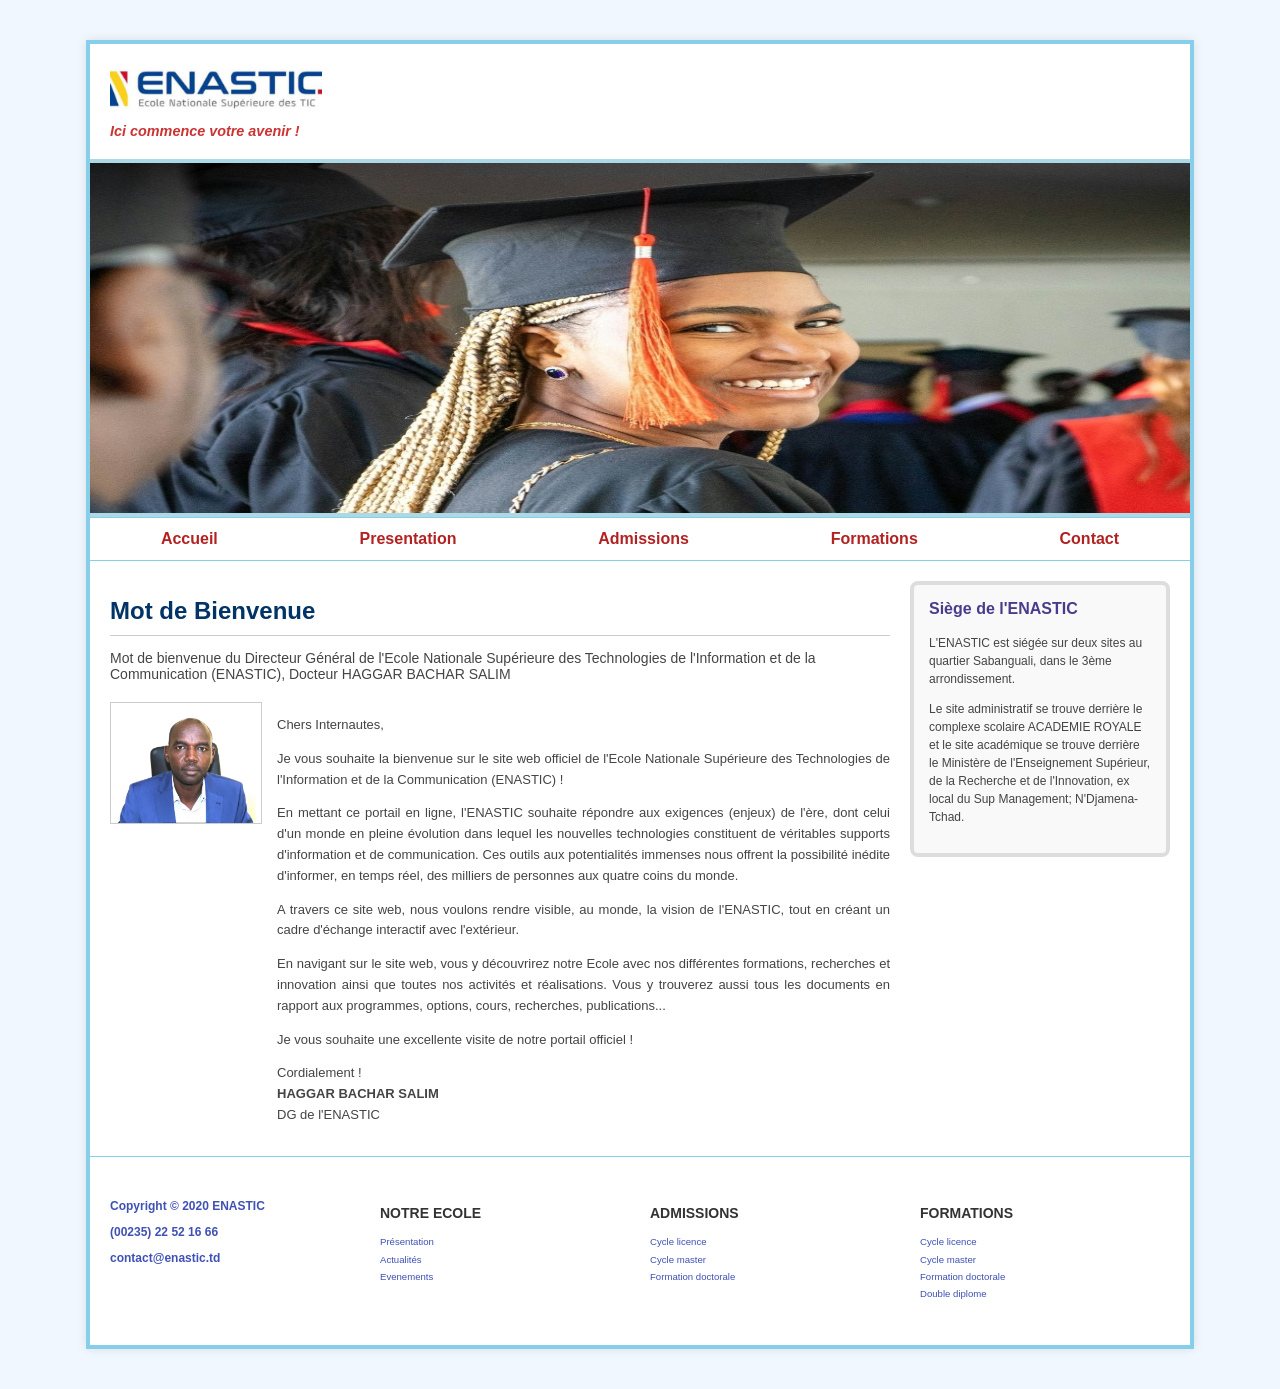
<file: index.html>
<!DOCTYPE html>
<html lang="en">
<head>
    <meta charset="UTF-8">
    <meta name="viewport" content="width=device-width, initial-scale=1.0">
    <title>Site web ENASTIC</title>
    <link rel="stylesheet" href="STYLE.CSS">
</head>
<body>

    <div class="main-container">
        <header>
            <div class="logo-area">
                <img src="logo.jpg" alt="Logo ENASTIC">
                <p class="slogan">Ici commence votre avenir !</p>
            </div>
        </header>

       

        <div class="banner">
            <img src="acceuil.jpg" alt="Bannière">
        </div>
         <nav>
            <ul>
                <li><a href="index.html">Accueil</a></li>
                <li><a href="PRESENTATION.HTML">Presentation</a></li>
                <li><a href="ADMISSION.HTML">Admissions</a></li>
                <li><a href="FORMATIONS.HTML">Formations</a></li>
                <li><a href="CONTACTS.HTML">Contact</a></li>
            </ul>
        </nav>

        <div class="content-wrapper">
            <main>
                <h1>Mot de Bienvenue</h1>
                <p class="intro-text">Mot de bienvenue du Directeur Général de l'Ecole Nationale Supérieure des Technologies de l'Information et de la Communication (ENASTIC), Docteur HAGGAR BACHAR SALIM</p>
                
                <div class="director-section">
                    
                    <div><img src="DG.jpg" alt="Directeur Général" class="dir-photo"></div>

                    <div class="text-content">
                        <p>Chers Internautes,</p>
                        <p>Je vous souhaite la bienvenue sur le site web officiel de l'Ecole Nationale Supérieure des Technologies de l'Information et de la Communication (ENASTIC) !</p>
                        <p>En mettant ce portail en ligne, l'ENASTIC souhaite répondre aux exigences (enjeux) de l'ère, dont celui d'un monde en pleine évolution dans lequel les nouvelles technologies constituent de véritables supports d'information et de communication. Ces outils aux potentialités immenses nous offrent la possibilité inédite d'informer, en temps réel, des milliers de personnes aux quatre coins du monde.</p>
                        <p>A travers ce site web, nous voulons rendre visible, au monde, la vision de l'ENASTIC, tout en créant un cadre d'échange interactif avec l'extérieur.</p>
                        <p>En navigant sur le site web, vous y découvrirez notre Ecole avec nos différentes formations, recherches et innovation ainsi que toutes nos activités et réalisations. Vous y trouverez aussi tous les documents en rapport aux programmes, options, cours, recherches, publications...</p>
                        <p>Je vous souhaite une excellente visite de notre portail officiel !</p>
                        <p>Cordialement !<br><strong>HAGGAR BACHAR SALIM</strong><br>DG de l'ENASTIC</p>
                    </div>
                </div>
            </main>

            <aside class="sidebar">
                <div class="sidebar-box">
                    <h3>Siège de l'ENASTIC</h3>
                    <p>L'ENASTIC est siégée sur deux sites au quartier Sabanguali, dans le 3ème arrondissement.</p>
                    <p>Le site administratif se trouve derrière le complexe scolaire ACADEMIE ROYALE et le site académique se trouve derrière le Ministère de l'Enseignement Supérieur, de la Recherche et de l'Innovation, ex local du Sup Management; N'Djamena-Tchad.</p>
                </div>
            </aside>
        </div>

        <footer>
            <div class="footer-top">
                <div class="footer-col">
                    <p>Copyright © 2020 ENASTIC</p>
                    <p>(00235) 22 52 16 66</p>
                    <p>contact@enastic.td</p>
                </div>
                <div class="footer-col">
                    <h4>NOTRE ECOLE</h4>
                    <ul>
                        <li><a href="#">Présentation</a></li>
                        <li><a href="#">Actualités</a></li>
                        <li><a href="#">Evenements</a></li>
                    </ul>
                </div>
                <div class="footer-col">
                    <h4>ADMISSIONS</h4>
                    <ul>
                        <li><a href="#">Cycle licence</a></li>
                        <li><a href="#">Cycle master</a></li>
                        <li><a href="#">Formation doctorale</a></li>
                    </ul>
                </div>
                <div class="footer-col">
                    <h4>FORMATIONS</h4>
                    <ul>
                        <li><a href="#">Cycle licence</a></li>
                        <li><a href="#">Cycle master</a></li>
                        <li><a href="#">Formation doctorale</a></li>
                        <li><a href="#">Double diplome</a></li>
                    </ul>
                </div>
            </div>
</file>
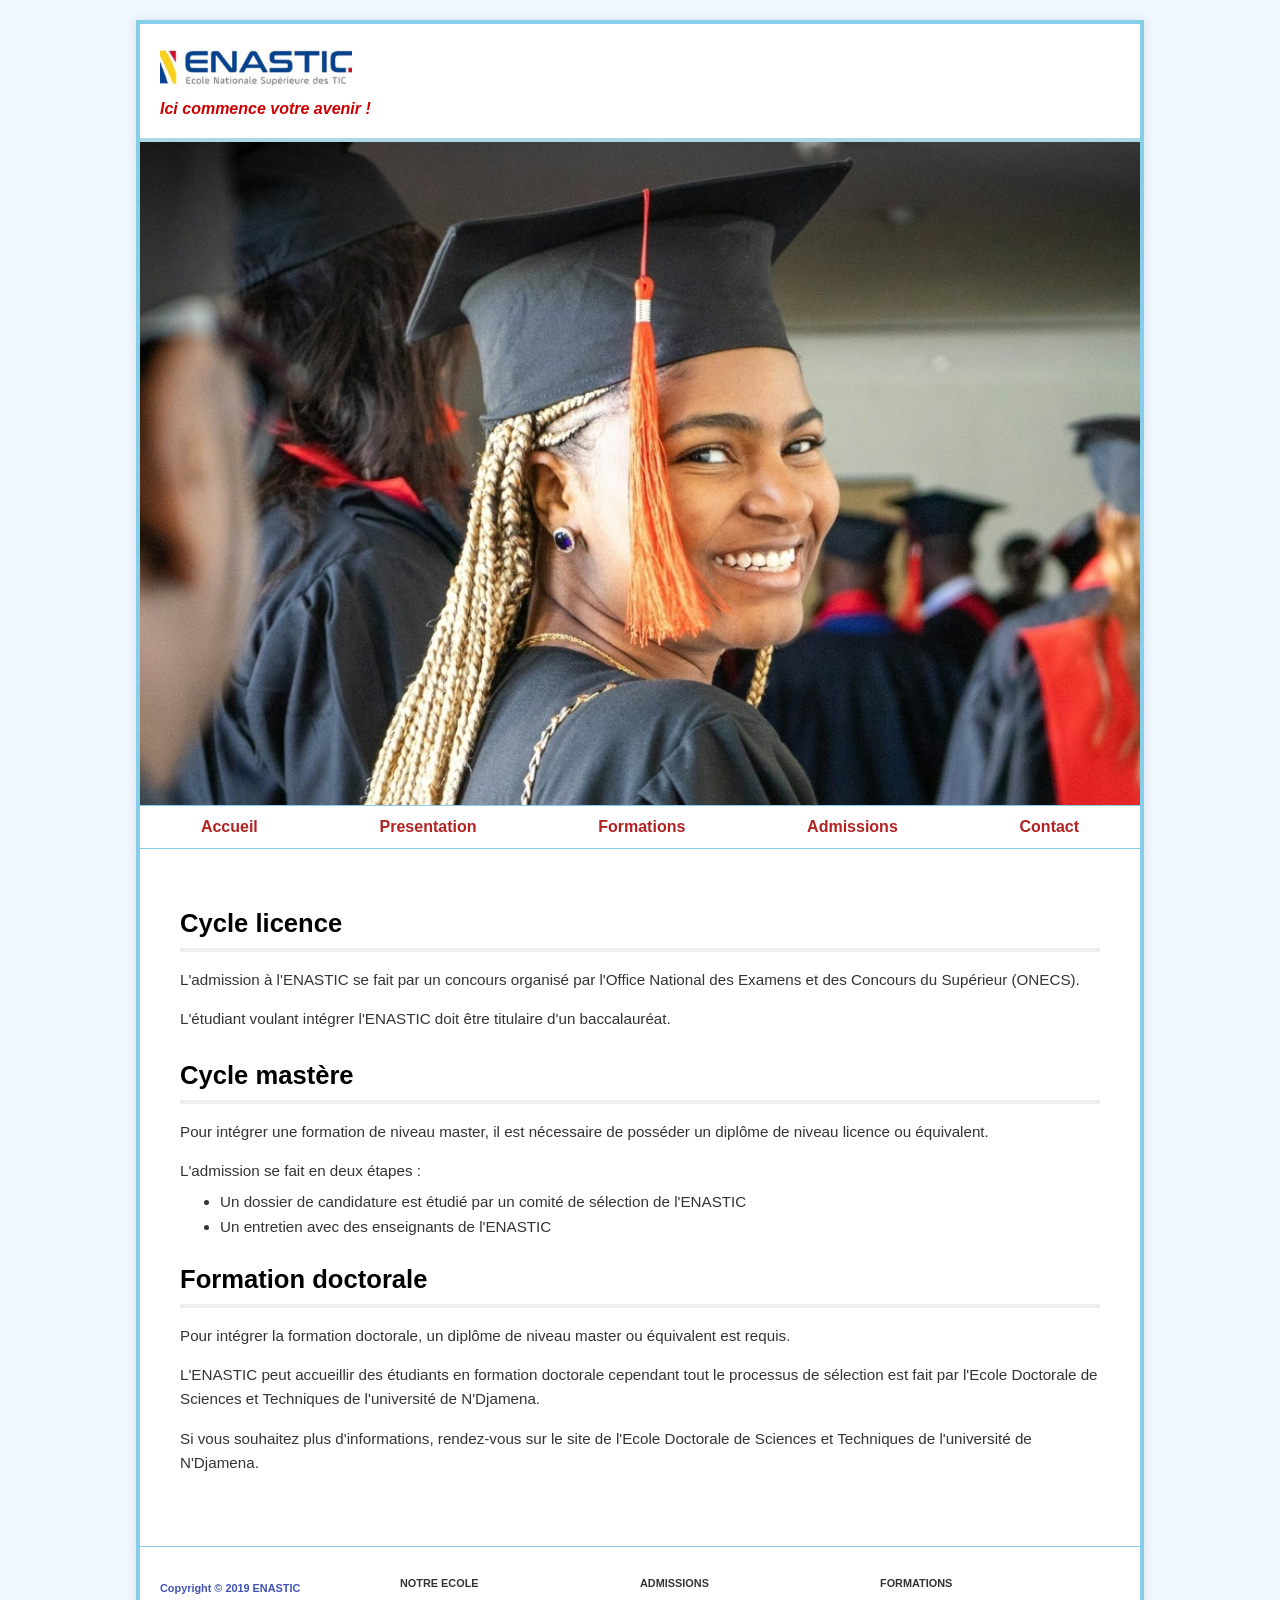
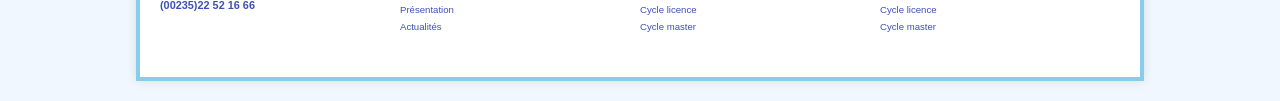
<file: ADMISSION.HTML>
<!DOCTYPE html>
<html lang="en">
<head>
    <meta charset="UTF-8">
    <title>ENASTIC - Admissions</title>
    <link rel="stylesheet" href="STYLE.CSS">
</head>
<body>

    <div class="site-frame">
        <header>
            <div class="logo-container">
                <img src="logo.jpg" alt="Logo ENASTIC" height="30%" width="20%">
                <p class="red-slogan">Ici commence votre avenir !</p>
            </div>
        </header>


        <div class="hero-image">
            <img src="acceuil.jpg" alt="Bannière Admissions" height="350px" width="100%">
        </div>

        <nav>
            <ul>
                <li><a href="index.html">Accueil</a></li>
                <li><a href="PRESENTATION.HTML">Presentation</a></li>
                <li><a href="FORMATIONS.HTML">Formations</a></li>
                <li><a href="ADMISSION.HTML">Admissions</a></li>
                <li><a href="CONTACTS.HTML">Contact</a></li>
            </ul>
        </nav>
        <main class="admission-content">
            
            <section class="admission-block">
                <h2>Cycle licence</h2>
                <p>L'admission à l'ENASTIC se fait par un concours organisé par l'Office National des Examens et des Concours du Supérieur (ONECS).</p>
                <p>L'étudiant voulant intégrer l'ENASTIC doit être titulaire d'un baccalauréat.</p>
            </section>

            <section class="admission-block">
                <h2>Cycle mastère</h2>
                <p>Pour intégrer une formation de niveau master, il est nécessaire de posséder un diplôme de niveau licence ou équivalent.</p>
                <p>L'admission se fait en deux étapes :</p>
                <ul class="custom-bullets">
                    <li>Un dossier de candidature est étudié par un comité de sélection de l'ENASTIC</li>
                    <li>Un entretien avec des enseignants de l'ENASTIC</li>
                </ul>
            </section>

            <section class="admission-block">
                <h2>Formation doctorale</h2>
                <p>Pour intégrer la formation doctorale, un diplôme de niveau master ou équivalent est requis.</p>
                <p>L'ENASTIC peut accueillir des étudiants en formation doctorale cependant tout le processus de sélection est fait par l'Ecole Doctorale de Sciences et Techniques de l'université de N'Djamena.</p>
                <p>Si vous souhaitez plus d'informations, rendez-vous sur le site de l'Ecole Doctorale de Sciences et Techniques de l'université de N'Djamena.</p>
            </section>

        </main>

        <footer>
            <div class="footer-inner">
                <div class="footer-col contact-info">
                    <p>Copyright © 2019 ENASTIC</p>
                    <p>(00235)22 52 16 66</p>
                </div>
                <div class="footer-col">
                    <strong>NOTRE ECOLE</strong>
                    <ul>
                        <li><a href="#">Présentation</a></li>
                        <li><a href="#">Actualités</a></li>
                    </ul>
                </div>
                <div class="footer-col">
                    <strong>ADMISSIONS</strong>
                    <ul>
                        <li><a href="#">Cycle licence</a></li>
                        <li><a href="#">Cycle master</a></li>
                    </ul>
                </div>
                <div class="footer-col">
                    <strong>FORMATIONS</strong>
                    <ul>
                        <li><a href="#">Cycle licence</a></li>
                        <li><a href="#">Cycle master</a></li>
                    </ul>
                </div>
            </div>
        </footer>
    </div>

</body>
</html>
</file>
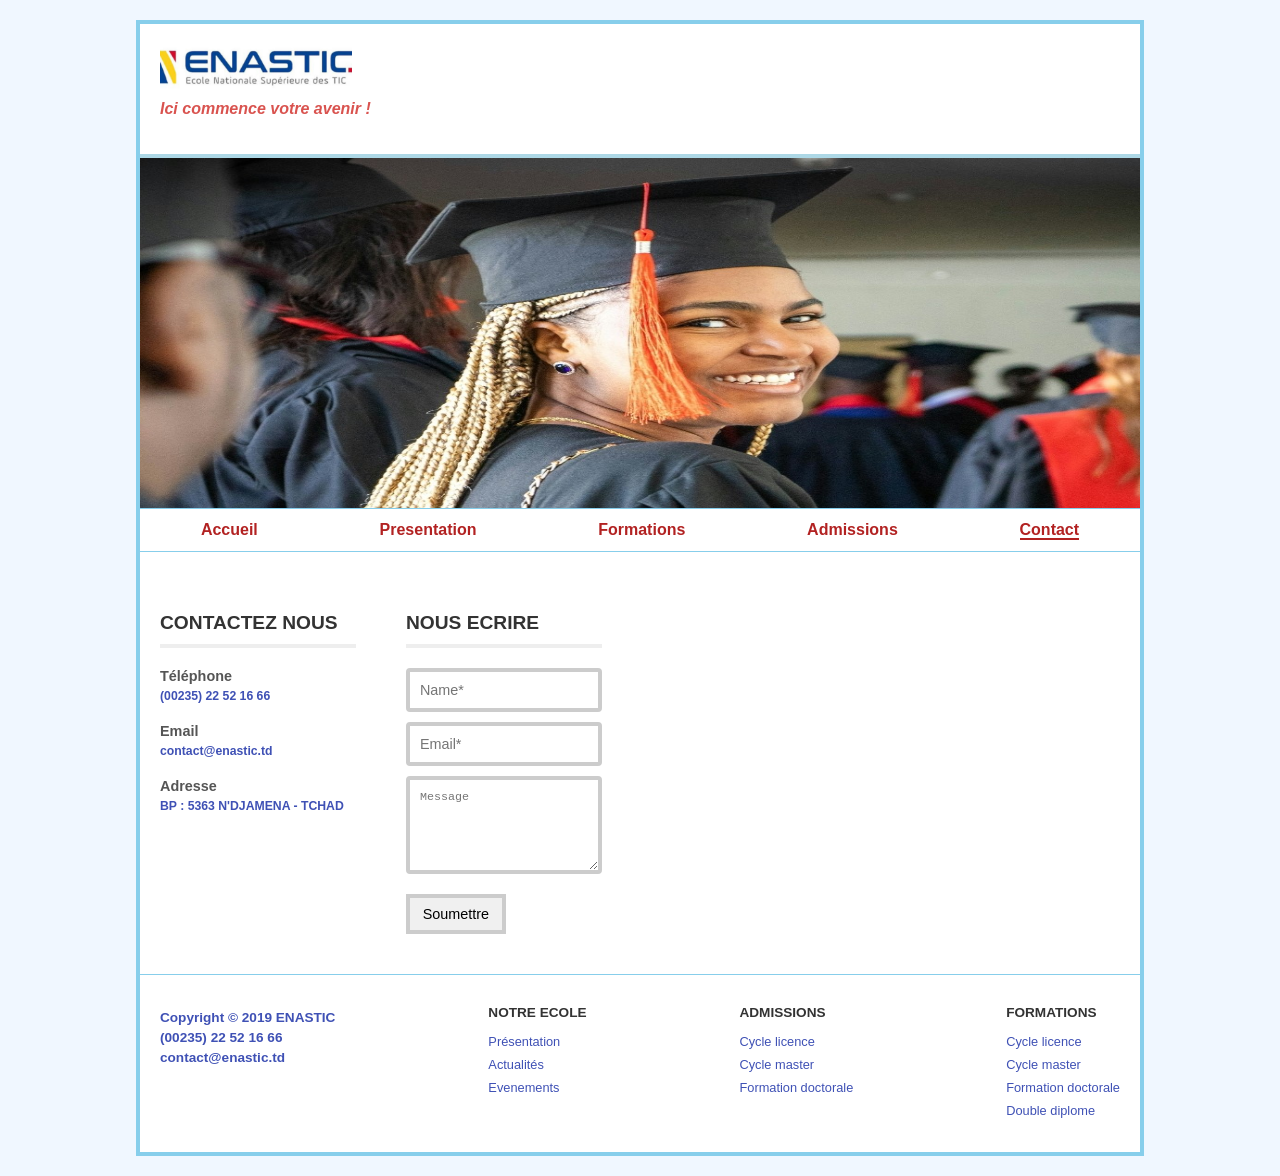
<file: CONTACTS.HTML>
<!DOCTYPE html>
<html lang="en">
<head>
    <meta charset="UTF-8">
    <title>ENASTIC - Contact</title>
    <link rel="stylesheet" href="STYLE.CSS">
</head>
<body>

    <div class="page-border">
        <header>
            <div class="logo-section">
                <img src="logo.jpg" alt="Logo ENASTIC" height="30%" width="20%">
                <p class="tagline">Ici commence votre avenir !</p>
            </div>
        </header>

       

        <div class="top-banner">
            <img src="acceuil.jpg" alt="Bannière" height="350px" width="100%">
        </div>
 <nav>
            <ul>
                <li><a href="index.html">Accueil</a></li>
                <li><a href="PRESENTATION.HTML">Presentation</a></li>
                <li><a href="FORMATIONS.HTML">Formations</a></li>
                <li><a href="ADMISSION.HTML">Admissions</a></li>
                <li><a href="CONTACTS.HTML" class="active">Contact</a></li>
            </ul>
        </nav>
        <main class="contact-main">
            <div class="contact-grid">
                
                <section class="contact-info">
                    <h2>CONTACTEZ NOUS</h2>
                    <div class="info-item">
                        <strong>Téléphone</strong>
                        <p>(00235) 22 52 16 66</p>
                    </div>
                    <div class="info-item">
                        <strong>Email</strong>
                        <p>contact@enastic.td</p>
                    </div>
                    <div class="info-item">
                        <strong>Adresse</strong>
                        <p>BP : 5363 N'DJAMENA - TCHAD</p>
                    </div>
                </section>

                <section class="contact-form">
                    <h2>NOUS ECRIRE</h2>
                    <form>
                        <input type="text" placeholder="Name*" required>
                        <input type="email" placeholder="Email*" required>
                        <textarea placeholder="Message" rows="5"></textarea>
                        <button type="submit">Soumettre</button>
                    </form>
                </section>

            </div>
        </main>

        <footer>
            <div class="footer-content">
                <div class="footer-left">
                    <p class="blue-text">Copyright © 2019 ENASTIC</p>
                    <p class="blue-text">(00235) 22 52 16 66</p>
                    <p class="blue-text">contact@enastic.td</p>
                </div>
                <div class="footer-links">
                    <strong>NOTRE ECOLE</strong>
                    <ul>
                        <li><a href="#">Présentation</a></li>
                        <li><a href="#">Actualités</a></li>
                        <li><a href="#">Evenements</a></li>
                    </ul>
                </div>
                <div class="footer-links">
                    <strong>ADMISSIONS</strong>
                    <ul>
                        <li><a href="#">Cycle licence</a></li>
                        <li><a href="#">Cycle master</a></li>
                        <li><a href="#">Formation doctorale</a></li>
                    </ul>
                </div>
                <div class="footer-links">
                    <strong>FORMATIONS</strong>
                    <ul>
                        <li><a href="#">Cycle licence</a></li>
                        <li><a href="#">Cycle master</a></li>
                        <li><a href="#">Formation doctorale</a></li>
                        <li><a href="#">Double diplome</a></li>
                    </ul>
                </div>
            </div>
        </footer>
    </div>

</body>
</html>
</file>
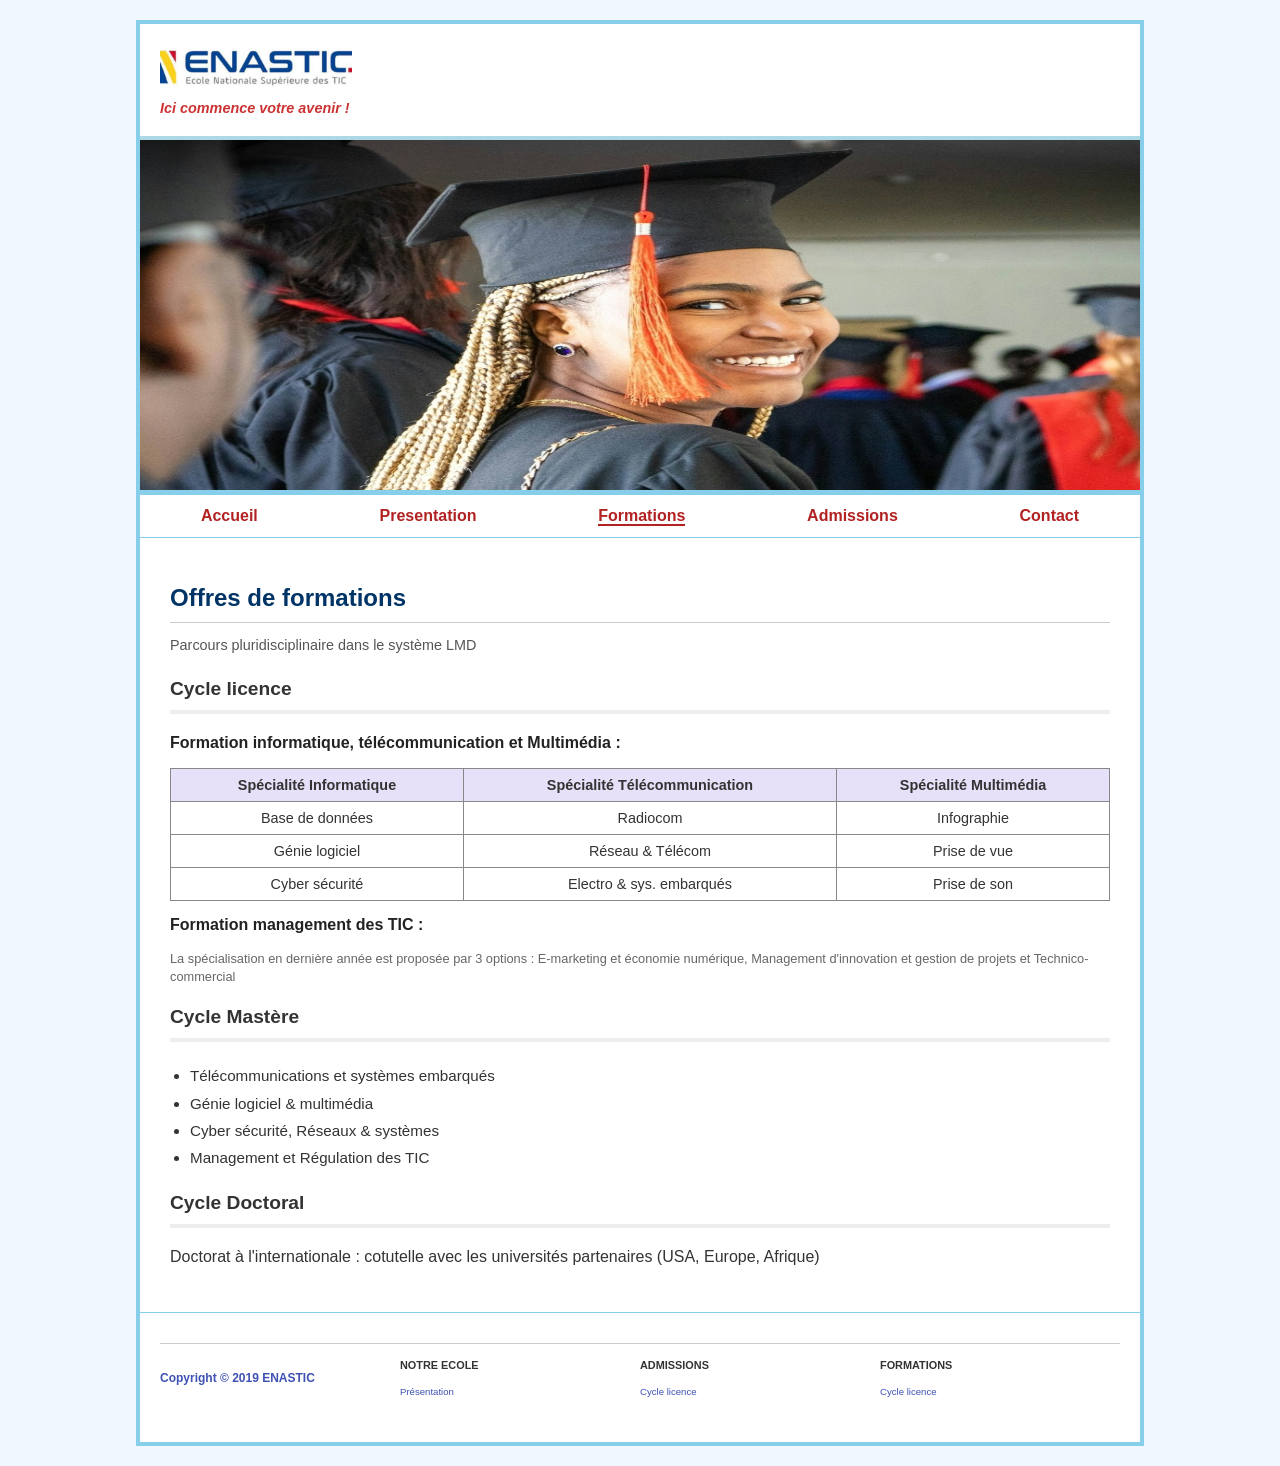
<file: FORMATIONS.HTML>
<!DOCTYPE html>
<html lang="en">
<head>
    <meta charset="UTF-8">
    <title>ENASTIC - Offres de formations</title>
    <link rel="stylesheet" href="STYLE.CSS">
</head>
<body>

    <div class="main-wrapper">
        <header>
            <div class="logo-area">
                <img src="logo.jpg" alt="Logo">
                <p class="slogan">Ici commence votre avenir !</p>
            </div>
        </header>

      

        <div class="hero-banner">
            <img src="acceuil.jpg" alt="Bannière" height="350px" width="100%">
        </div>
  <nav>
            <ul>
                <li><a href="index.html">Accueil</a></li>
                <li><a href="PRESENTATION.HTML">Presentation</a></li>
                <li><a href="FORMATIONS.HTML" class="active">Formations</a></li>
                <li><a href="ADMISSION.HTML">Admissions</a></li>
                <li><a href="CONTACTS.HTML">Contact</a></li>
            </ul>
        </nav>
        <main class="content">
            <h1>Offres de formations</h1>
            <p class="subtitle">Parcours pluridisciplinaire dans le système LMD</p>

            <section class="cycle">
                <h2>Cycle licence</h2>
                <h3>Formation informatique, télécommunication et Multimédia :</h3>

                <table class="formations-table">
                    <thead>
                        <tr>
                            <th>Spécialité Informatique</th>
                            <th>Spécialité Télécommunication</th>
                            <th>Spécialité Multimédia</th>
                        </tr>
                    </thead>
                    <tbody>
                        <tr>
                            <td>Base de données</td>
                            <td>Radiocom</td>
                            <td>Infographie</td>
                        </tr>
                        <tr>
                            <td>Génie logiciel</td>
                            <td>Réseau & Télécom</td>
                            <td>Prise de vue</td>
                        </tr>
                        <tr>
                            <td>Cyber sécurité</td>
                            <td>Electro & sys. embarqués</td>
                            <td>Prise de son</td>
                        </tr>
                    </tbody>
                </table>

                <h3>Formation management des TIC :</h3>
                <p class="small-text">La spécialisation en dernière année est proposée par 3 options : E-marketing et économie numérique, Management d'innovation et gestion de projets et Technico-commercial</p>
            </section>

            <section class="cycle">
                <h2>Cycle Mastère</h2>
                <ul class="bullet-list">
                    <li>Télécommunications et systèmes embarqués</li>
                    <li>Génie logiciel & multimédia</li>
                    <li>Cyber sécurité, Réseaux & systèmes</li>
                    <li>Management et Régulation des TIC</li>
                </ul>
            </section>

            <section class="cycle">
                <h2>Cycle Doctoral</h2>
                <p>Doctorat à l'internationale : cotutelle avec les universités partenaires (USA, Europe, Afrique)</p>
            </section>
        </main>

        <footer>
            <div class="footer-line"></div>
            <div class="footer-columns">
                <div class="footer-col">
                    <p>Copyright © 2019 ENASTIC</p>
                </div>
                <div class="footer-col">
                    <strong>NOTRE ECOLE</strong>
                    <ul>
                        <li><a href="#">Présentation</a></li>
                    </ul>
                </div>
                <div class="footer-col">
                    <strong>ADMISSIONS</strong>
                    <ul>
                        <li><a href="#">Cycle licence</a></li>
                    </ul>
                </div>
                <div class="footer-col">
                    <strong>FORMATIONS</strong>
                    <ul>
                        <li><a href="#">Cycle licence</a></li>
                    </ul>
                </div>
            </div>
        </footer>
    </div>

</body>
</html>
</file>
<file: STYLE.CSS>
body {
    font-family: Arial, sans-serif;
    background-color: #f0f8ff; /* Bleu très clair en fond */
    margin: 0;
    padding: 0;
    color: #333;
}

.main-container {
    width: 90%;
    max-width: 1100px;
    margin: 20px auto;
    background-color: #fff;
    border: 4px solid #87ceeb; /* Bordure bleu ciel */
    box-shadow: 0 0 10px rgba(0,0,0,0.1);
}

/* Header */
header {
    padding: 20px;
    border-bottom: 4px solid #add8e6;
}

.logo-area img {
    max-height: 50px;
    height: 30%;width: 20%;
}

.slogan {
    color: #d9534f; /* Couleur rouge/orange */
    font-weight: bold;
    font-style: italic;
    margin: 5px 0 0 0;
}

/* Navigation */
nav {
    border-top: 4px solid #add8e6;
    border-bottom: 4px solid #add8e6;
}

nav ul {
    list-style: none;
    display: flex;
    justify-content: space-around;
    padding: 10px 0;
    margin: 0;
}

nav ul li a {
    text-decoration: none;
    color: #b22222; /* Rouge foncé */
    font-weight: bold;
    font-size: 16px;
}

/* Banner */
.banner img {
    width: 100%;
    display: block;
    height: 350px;
    border-bottom: 4px solid #add8e6;
}

/* Layout Corps de page */
.content-wrapper {
    display: flex;
    padding: 20px;
    gap: 20px;
}

main {
    flex: 3;display: inline-block;
}

main h1 {
    color: #003366; /* Bleu foncé */
    border-bottom: 1px solid #ccc;
    padding-bottom: 10px;
}

.intro-text {
    font-size: 14px;
    margin-bottom: 20px;
}

.director-section {
    float:left;
    display: flex;
    gap: 15px;
}

.dir-photo {
    width: 150px;
    height: auto;
    border: 1px solid #ccc;
    align-self: flex-start;
}

.text-content p {
    font-size: 13px;
    line-height: 1.6;
    margin-bottom: 10px;
    text-align: justify;
}

/* Sidebar */
.sidebar {
    flex: 1;
}

.sidebar-box {
    background-color: #f9f9f9;
    border: 4px solid #ddd;
    border-radius: 8px;
    padding: 15px;
    
}

.sidebar-box h3 {
    color: #483d8b; /* Indigo */
    margin-top: 0;
    font-size: 16px;
}

.sidebar-box p {
    font-size: 12px;
    line-height: 1.5;
}

/* Footer */
footer {
    border-top: 4px solid #add8e6;
    padding: 20px;
}

.footer-top {
    display: grid;
    grid-template-columns: repeat(4, 1fr);
    gap: 20px;
}

.footer-col h4 {
    font-size: 14px;
    margin-bottom: 10px;
    color: #333;
    text-transform: uppercase;
}

.footer-col p, .footer-col ul {
    font-size: 12px;
    color: #003366;
}

.footer-col ul {
    list-style: none;
    padding: 0;
}

.footer-col ul li a {
    text-decoration: none;
    color: #003366;
    line-height: 1.8;
}

.footer-col ul li a:hover {
    text-decoration: underline;
}
/* Configuration de base */
body {
    font-family: 'Segoe UI', Tahoma, Geneva, Verdana, sans-serif;
    background-color: #f4f9ff;
    margin: 0;
    padding: 20px;
    color: #444;
}

.site-container {
    width: 90%;
    max-width: 1100px;
    margin: 20px auto;
    background: #fff;
    border: 4px solid #99ccff;
    box-shadow: 0 0 15px rgba(0,0,0,0.05);
}

/* Header & Nav */
header { padding: 15px 25px; }
.slogan { color: #cc3333; font-weight: bold; margin-top: 5px; font-size: 0.9em; }

nav { border-top: 4px solid #99ccff; border-bottom: 4px solid #99ccff; }
nav ul { display: flex; list-style: none; justify-content: space-around; padding: 10px 0; margin: 0; }
nav a { text-decoration: none; color: #cc3333; font-weight: bold; }

/* Bannière */
.main-banner img { width: 100%; height: 350px; display: block; border-bottom: 2px solid #99ccff; }

/* Mise en page Flexbox */
.content-flex {
    display: flex;
    padding: 25px;
    gap: 30px;
}

.presentation-text { flex: 2.5; }
.presentation-text h1 { color: #2c3e50; font-size: 1.4em; border-bottom: 1px solid #ddd; padding-bottom: 10px; }
.presentation-text h2 { color: #2c3e50; font-size: 1.2em; margin-top: 25px; }
.presentation-text p { line-height: 1.5; font-size: 0.95em; text-align: justify; }
.presentation-text ul, .presentation-text ol { font-size: 0.95em; line-height: 1.6; }

/* Sidebar */
.sidebar { flex: 1; }
.info-card {
    background: #f9f9f9;
    border: 4px solid #ddd;
    border-radius: 10px;
    padding: 15px;
    box-shadow: 2px 2px 5px rgba(0,0,0,0.05);
}
.info-card h3 { color: #3f51b5; font-size: 1em; margin-top: 0; }
.img-placeholder-small img { width: 100%; border-radius: 4px; margin: 10px 0; }
.info-card p { font-size: 0.85em; line-height: 1.4; }

/* Icônes Sociaux (simulées) */
.social-icons { display: flex; gap: 5px; margin-top: 15px; }
.icon {
    width: 30px; height: 30px; color: white;
    display: flex; align-items: center; justify-content: center;
    border-radius: 4px; font-weight: bold; font-size: 12px;
}
.facebook { background: #3b5998; }
.twitter { background: #00acee; }
.vimeo { background: #1ab7ea; }
.flickr { background: #ff0084; }
.rss { background: #ff6600; }

/* Footer */
footer { border-top: 2px solid #99ccff; padding: 20px; background: #fff; }
.footer-grid { display: grid; grid-template-columns: repeat(4, 1fr); gap: 15px; }
.footer-links { display: flex; flex-direction: column; }
.footer-links strong { font-size: 0.85em; margin-bottom: 8px; color: #333; }
.footer-links a { text-decoration: none; color: #3f51b5; font-size: 0.8em; margin-bottom: 4px; }
.footer-info p { font-size: 0.8em; color: #3f51b5; margin: 5px 0; }
body {
    font-family: Arial, sans-serif;
    background-color: #f0f7ff;
    margin: 0;
    padding: 20px;
}

.main-wrapper {
    max-width: 1000px;
    margin: 0 auto;
    background: #fff;
    border: 4px solid #87ceeb; /* Bordure bleue claire tout autour */
}

/* Header & Menu */
header { padding: 15px 20px; }
.slogan { color: #cc3333; font-weight: bold; font-style: italic; margin-top: 5px; }

nav { border-top: 1px solid #87ceeb; border-bottom: 1px solid #87ceeb; }
nav ul { display: flex; list-style: none; justify-content: space-around; padding: 10px 0; margin: 0; }
nav a { text-decoration: none; color: #b22222; font-weight: bold; }
nav a.active { color: #b22222; border-bottom: 4px solid #b22222; }

/* Bannière */
.hero-banner img { width: 100%; display: block; border-bottom: 4px solid #87ceeb; }

/* Contenu */
.content { padding: 30px; color: #333; }

h1 { font-size: 1.5em; color: #222; margin-bottom: 5px; }
.subtitle { color: #555; font-size: 0.9em; margin-bottom: 25px; }
h2 { font-size: 1.3em; color: #222; margin-top: 20px; }
h3 { font-size: 1em; color: #222; margin-top: 15px; }

/* Tableau */
.formations-table {
    width: 100%;
    border-collapse: collapse;
    margin: 15px 0;
}

.formations-table th, .formations-table td {
    border: 1px solid #888;
    padding: 8px;
    text-align: center;
    font-size: 0.9em;
}

.formations-table th {
    background-color: #e6e0f8; /* Couleur lavande/gris clair */
    font-weight: bold;
}

.small-text { font-size: 0.8em; color: #666; line-height: 1.4; }

/* Listes */
.bullet-list {
    padding-left: 20px;
    line-height: 1.8;
    font-size: 0.95em;
}

/* Footer */
footer {
    padding: 20px;
    border-top: 4px solid #87ceeb;
}

.footer-line {
    height: 1px;
    background: #ccc;
    margin-bottom: 15px;
}

.footer-columns {
    display: flex;
    justify-content: space-between;
}

.footer-col { flex: 1; font-size: 0.8em; }
.footer-col p { color: #3f51b5; font-weight: bold; }
.footer-col strong { color: #333; display: block; margin-bottom: 10px; }
.footer-col ul { list-style: none; padding: 0; }
.footer-col a { text-decoration: none; color: #3f51b5; }
body {
    font-family: Arial, sans-serif;
    background-color: #f2f7fc;
    margin: 0;
    padding: 20px;
}

/* Le cadre bleu extérieur visible sur l'image */
.site-frame {
    max-width: 1000px;
    margin: 0 auto;
    background-color: #ffffff;
    border: 4px solid #87ceeb; /* Couleur bleu ciel */
    box-shadow: 0 0 10px rgba(0,0,0,0.1);
}

/* Header */
header {
    padding: 20px;
}

.red-slogan {
    color: #cc0000;
    font-weight: bold;
    font-style: italic;
    margin: 5px 0 0 0;
}

/* Menu de navigation */
nav {
    border-top: 4px solid #87ceeb;
    border-bottom: 4px solid #87ceeb;
}

nav ul {
    list-style: none;
    display: flex;
    justify-content: space-around;
    padding: 12px 0;
    margin: 0;
}

nav a {
    text-decoration: none;
    color: #b22222; /* Rouge sombre */
    font-weight: bold;
    font-size: 1.1em;
}

nav a.active {
    border-bottom: 2px solid #b22222;
}

/* Bannière */
.hero-image img {
    width: 100%;
    display: block;
    height: auto;
}

/* Contenu Admissions */
.admission-content {
    padding: 40px;
    color: #333;
}

.admission-block {
    margin-bottom: 30px;
}

.admission-block h2 {
    font-size: 1.6em;
    color: #000;
    margin-bottom: 15px;
    font-weight: bold;
}

.admission-block p {
    line-height: 1.6;
    margin-bottom: 10px;
    font-size: 0.95em;
}

/* Liste à puces spécifique */
.custom-bullets {
    padding-left: 40px;
    margin-top: 10px;
}

.custom-bullets li {
    margin-bottom: 8px;
    font-size: 0.95em;
    position: relative;
}

/* Footer (Pied de page) */
footer {
    border-top: 4px solid #87ceeb;
    padding: 20px 40px;
}

.footer-inner {
    display: flex;
    justify-content: space-between;
}

.footer-col {
    flex: 1;
}

.footer-col strong {
    display: block;
    font-size: 0.85em;
    margin-bottom: 10px;
    color: #333;
}

.footer-col ul {
    list-style: none;
    padding: 0;
}

.footer-col ul li a {
    text-decoration: none;
    color: #3f51b5; /* Bleu lien */
    font-size: 0.8em;
}

.contact-info p {
    font-size: 0.85em;
    color: #3f51b5;
    font-weight: bold;
    margin: 5px 0;
}
body {
    font-family: Arial, sans-serif;
    background-color: #f0f7ff;
    margin: 0;
    padding: 20px;
}

.page-border {
    max-width: 1000px;
    margin: 0 auto;
    background: #fff;
    border: 4px solid #87ceeb; /* Bordure bleu ciel */
}

/* Header & Nav */
header { padding: 20px; }
.tagline { color: #d9534f; font-weight: bold; font-style: italic; margin-top: 5px; }

nav { border-top: 1px solid #87ceeb; border-bottom: 1px solid #87ceeb; }
nav ul { display: flex; list-style: none; justify-content: space-around; padding: 12px 0; margin: 0; }
nav a { text-decoration: none; color: #b22222; font-weight: bold; }
nav a.active { border-bottom: 2px solid #b22222; }

/* Bannière */
.top-banner img { width: 100%; display: block; }

/* Section Contact */
.contact-main { padding: 40px 20px; }

.contact-grid {
    display: flex;
    justify-content: space-between;
    gap: 50px;
}

.contact-info, .contact-form { flex: 1; }

h2 {
    font-size: 1.2em;
    color: #333;
    border-bottom: 4px solid #eee;
    padding-bottom: 10px;
    margin-bottom: 20px;
}

.info-item { margin-bottom: 20px; font-size: 0.9em; }
.info-item strong { display: block; color: #555; margin-bottom: 5px; }

/* Formulaire */
.contact-form form { display: flex; flex-direction: column; gap: 10px; }

.contact-form input, .contact-form textarea {
    padding: 10px;
    border: 4px solid #ccc;
    border-radius: 4px;
    font-size: 0.9em;
    width: 100%;
    box-sizing: border-box; /* Important pour que le padding n'agrandisse pas l'input */
}

.contact-form button {
    width: 100px;
    padding: 8px;
    background-color: #f0f0f0;
    border: 4px solid #ccc;
    cursor: pointer;
    font-size: 0.9em;
    margin-top: 10px;
}

.contact-form button:hover { background-color: #e0e0e0; }

/* Footer */
footer { border-top: 1px solid #87ceeb; padding: 30px 20px; }
.footer-content { display: flex; justify-content: space-between; }
.footer-left .blue-text { color: #3f51b5; font-weight: bold; font-size: 0.85em; margin: 5px 0; }

.footer-links strong { font-size: 0.85em; color: #333; display: block; margin-bottom: 10px; }
.footer-links ul { list-style: none; padding: 0; margin: 0; }
.footer-links a { text-decoration: none; color: #3f51b5; font-size: 0.8em; line-height: 1.8; }
</file>
